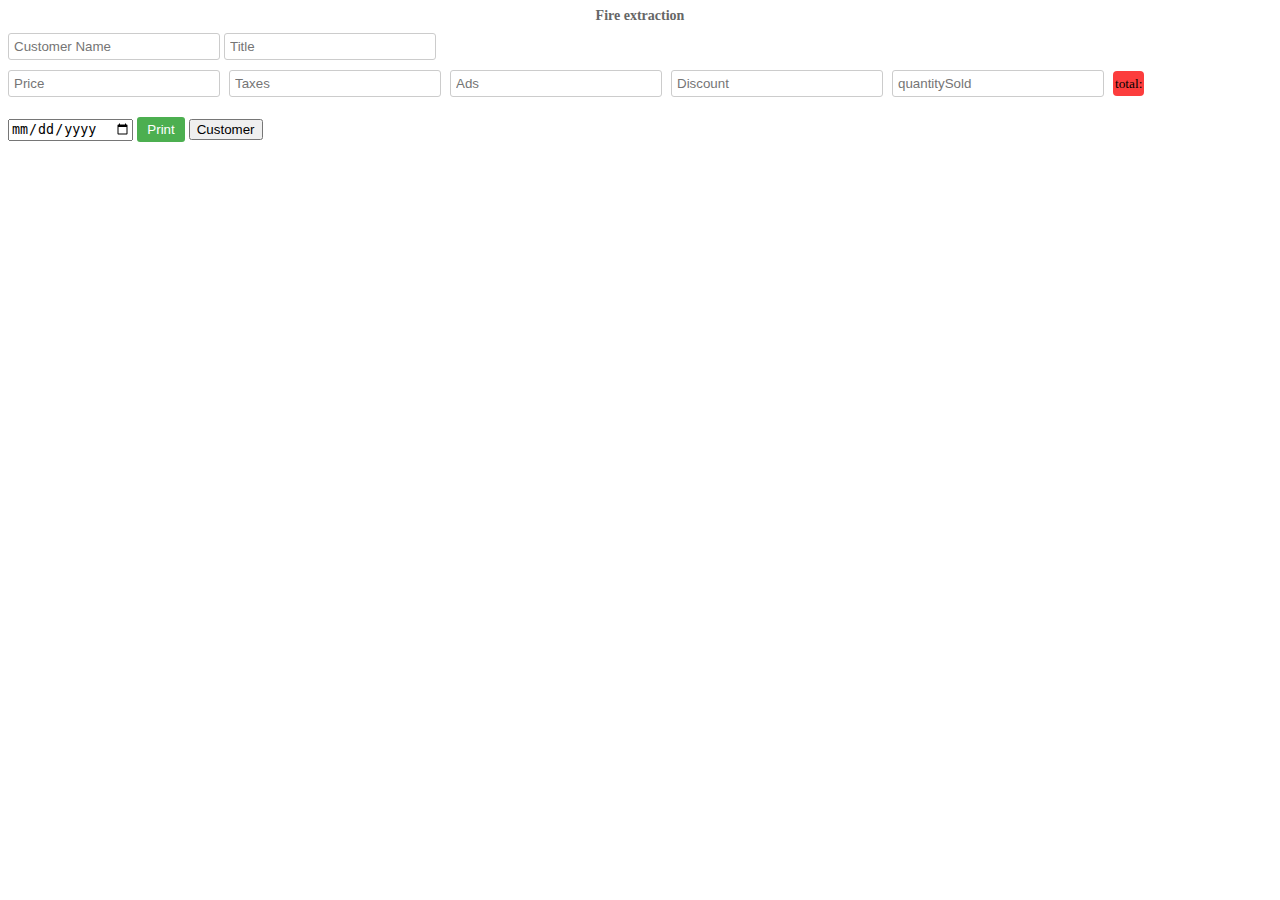
<file: Supervisor/bin/Debug/index5.html>
<!DOCTYPE html>
<html>
    <head>
        <meta charset="UTF-8">
        <meta name="viewport" content="width=device-width, initial-scale=1.0">
        <title>Bills</title>
        <link rel="stylesheet" href="style5.css">
        <meta http-equiv="X-UA-Compatible" content="IE=edge">
</head>
<body>
  <h1>Fire extraction</h1>
  <div class="input">
    <input placeholder="Customer Name" type="text" id="customername">
    <input placeholder="Title" type="text" id="title">
    <div class="price">
        <input type="number" id="price" placeholder="Price" oninput="getTotal();">
        <input type="number" id="taxes" placeholder="Taxes" oninput="getTotal();">
        <input type="number" id="ads" placeholder="Ads" oninput="getTotal();">
        <input type="number" id="discount" placeholder="Discount" oninput="getTotal();">
        <input type="number" id="quantitySold" placeholder="quantitySold" oninput="getTotal();">
        <small id="total"></small>
    </div>
    <input placeholder="Date" type="date" id="theDate">
    <button onclick="submitBtn()" id="submit">Print</button>
    <button class="buttons-1" onclick="window.location.href='Supervisor.exe'"> Customer</button>
</div>
</div>
</div>
</div>
  <script src="script3.js"></script>
</body>
</html>
</file>
<file: Supervisor/bin/Debug/style5.css>
#footer {
    background-color: #f1f1f1;
    padding: 20px;
    text-align: center;
  }
  .logo {
text-align: center;
color: #96a5fa;
font-size: 24px;
margin: 0;
font-weight: bold;
}

.header {
  position: fixed;
  top: 0;
  width: 100%;
  background-color: #ffffff;
  color: #4958ff;
  display: flex;
  justify-content: space-between;
  align-items: center;
  padding: 15px 30px;
  z-index: 999;
  box-shadow: 0px 4px 10px rgba(0, 0, 0, 0.1);
}
.nav {
  color: #000;
  background-color: #ffffff;
  display: flex;
  justify-content: flex-end;
  text-align: right;
  text-transform: uppercase;
  font-size: 1.1em;
  font-weight: 400;
  padding-right: 20px;
  margin-right: 20px; /* Add space between the elements */
  transition: color 0.3s ease;
}

.nav:hover {
  color: #cecbcb;
}

.nav a {
  margin-right: 20px;
}

h1 {
  text-align: center;
  color: #666;
  font-size: 14px;
  margin-top: 5px;
  font-weight: bold;
}

.input {
  margin-bottom: 20px;
}

.input input[type="text"],
.input input[type="number"] {
  padding: 5px;
  margin-bottom: 10px;
  width: 200px;
  border-radius: 3px;
  border: 1px solid #ccc;
}

.price {
  margin-bottom: 10px;
}

.price input {
  width: 80px;
  margin-right: 5px;
}

#total {
  background: #fc3d3d;
  padding: 5px 2px;
  border-radius: 4px;
}

#total::before {
  content: 'total:';
}

#submit {
  padding: 5px 10px;
  border: none;
  background-color: #4CAF50;
  color: #fff;
  border-radius: 3px;
  cursor: pointer;
}

.output {
  margin-bottom: 20px;
}

.searchBlock input[type="text"] {
  padding: 5px;
  width: 200px;
  border-radius: 3px;
  border: 1px solid #ccc;
}

.btnsearch button {
  margin-top: 5px 0;
  padding: 5px 10px;
  border: none;
  background-color: #4CAF50;
  color: #fff;
  border-radius: 3px;
  cursor: pointer;
}

table {
  width: 100%;
  border-collapse: collapse;
}

th, td {
  padding: 8px;
  text-align: left;
  border-bottom: 1px solid #ddd;
}

th {
  background-color: #f2f2f2;
}

#update, #delete {
  padding: 5px 10px;
  border: none;
  background-color: #4CAF50;
  color: #fff;
  border-radius: 3px;
  cursor: pointer;
}

.DeletAll {
  padding: 5px 10px;
  border: none;
  background-color: #4CAF50;
  color: #54f52c;
  border-radius: 3px;
  cursor: pointer;
}



.logo {
  text-align: right;
  color: #4CAF50;
  font-size: 24px;
  margin: 0;
  font-weight: bold;
}
</file>
